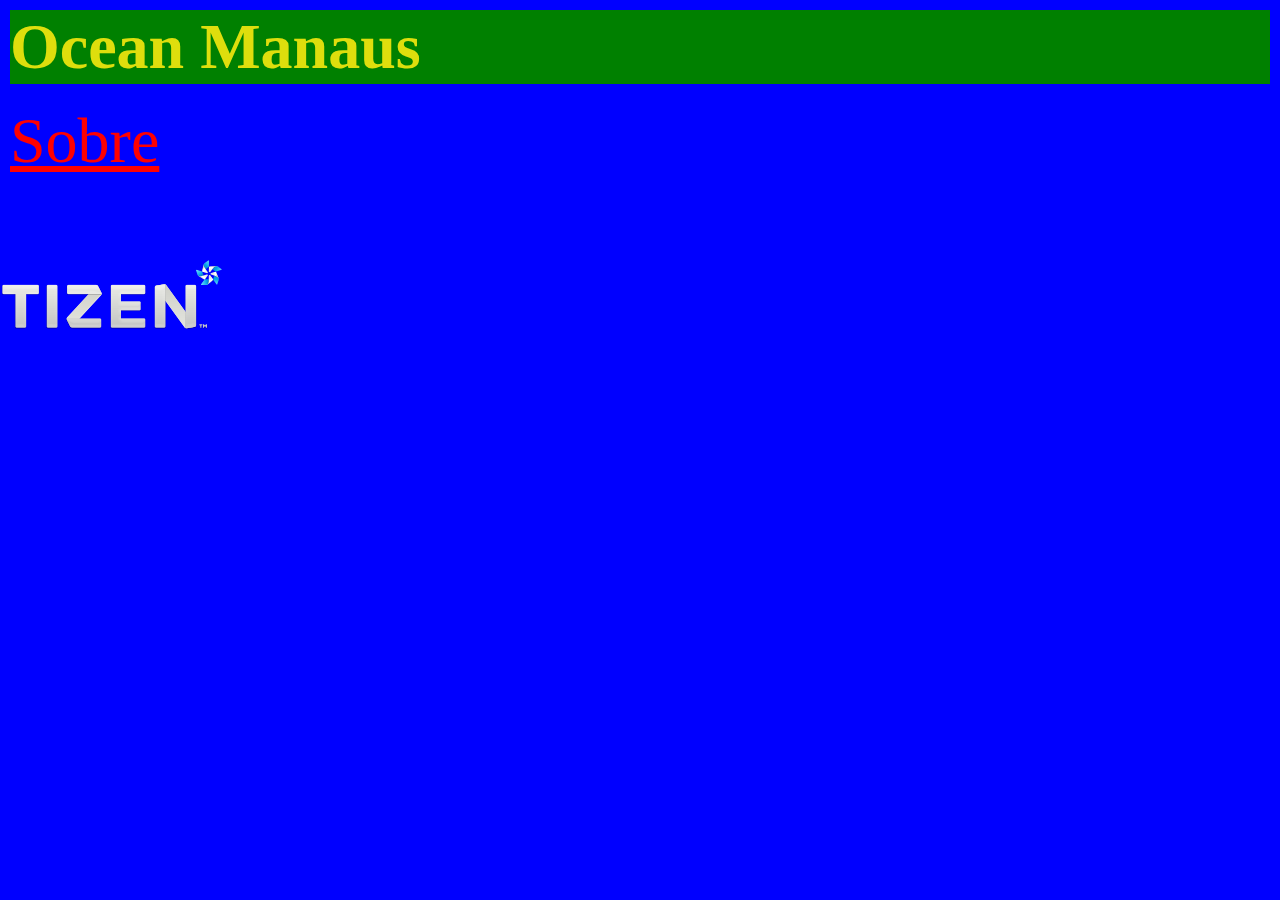
<file: Trilha - TIZEN/Aula3004/index.html>
<!DOCTYPE html>
<html>
<head>
    <meta charset="utf-8" />
    <meta name="viewport" content="width=device-width, initial-scale=1.0, maximum-scale=1.0">
    <meta name="description" content="SIMPLE CLOCK AND IMAGE CHECK IN OFFLINE - ApplicationCaches Tutorial"/>

    <title>Tutorial Tizen 30/04/21 </title>

    <link rel="stylesheet" type="text/css" href="css/style.css"/>
    <script src="js/clock.js"></script>
</head>

<body>
    
    <h1 class="nova" >Ocean Manaus</h1>
   
    
    <a href="Sobre.html"> Sobre </a>
    

    <p><output id="clock"></output></p>
    
    <img src="images/tizen.png" alt="" />
</body>
</html>
</file>
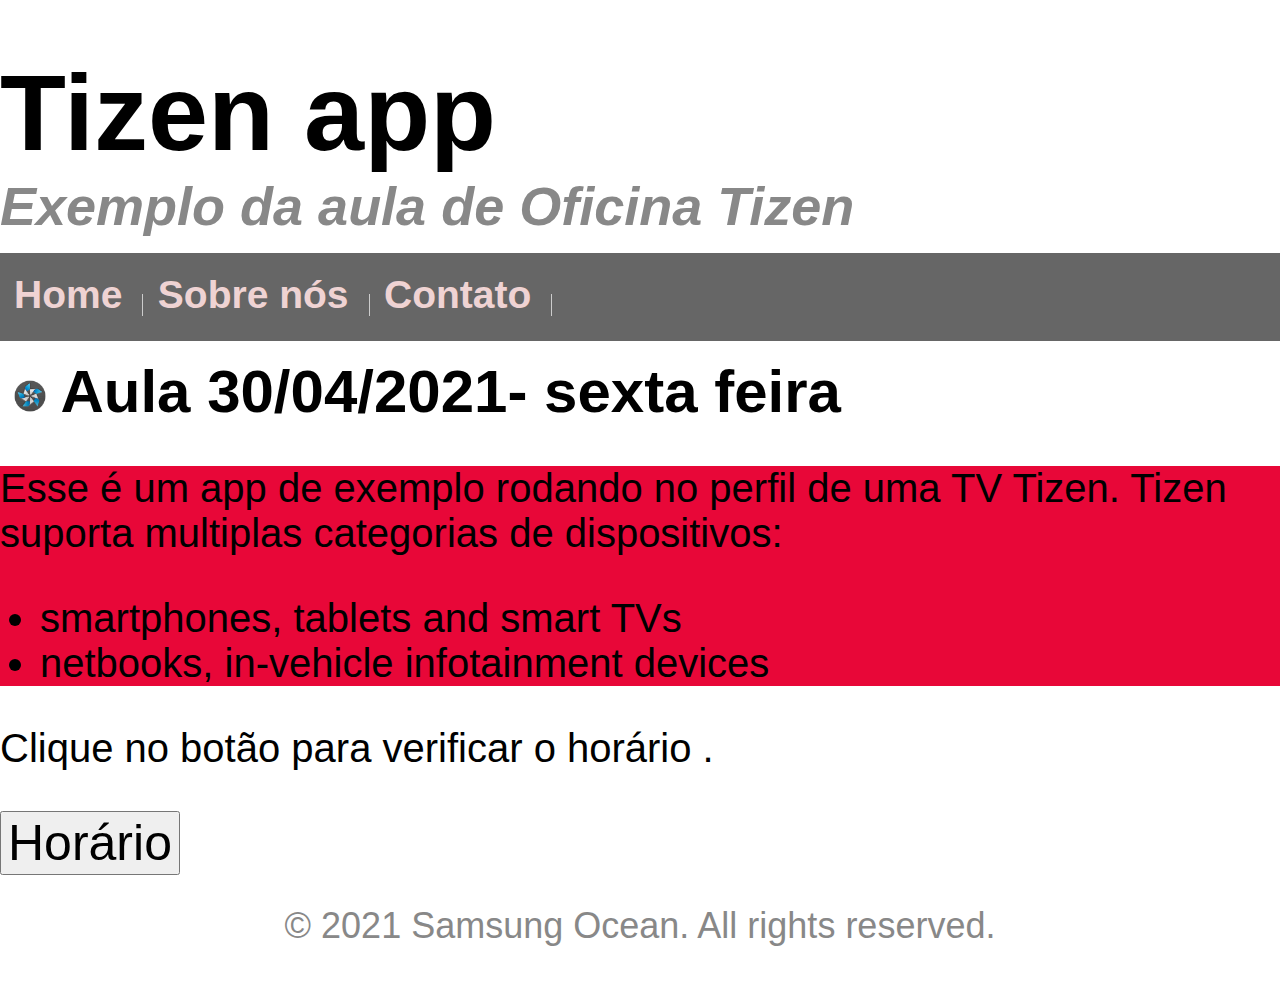
<file: Trilha - TIZEN/BasicProject/index.html>
<!DOCTYPE html>
<html>
<head>
    <meta charset="utf-8" />
    <meta name="viewport" content="width=device-width, initial-scale=1.0, maximum-scale=1.0">
    <meta name="description" content="Tizen basic template generated by Tizen Web IDE"/>

    <title>Tizen Web IDE - Tizen - Samsung Tizen TV basic Application</title>

    <link rel="stylesheet" type="text/css" href="css/style.css"/>
    <script src="js/main.js"></script>
</head>

<body>
  <header>
    <hgroup>
      <h1>Tizen app</h1>
      <h2>Exemplo da aula de Oficina Tizen</h2>
    </hgroup>
  </header>

  <nav>
    <ul>
       <li><a href="index.html">Home</a></li>
       <li><a href="sobre.html">Sobre nós</a></li>
       <li><a href="javascript:alert('Acesse nosso site: \n oceanbrasil.com  \n Fique por dentro de todas as novidades');">Contato</a></li>
    </ul>
  </nav>

  <article>
    <header>
      <h1>
        <img src="images/tizen_32.png" width="32"/> Aula 30/04/2021- sexta feira
      </h1>
    </header>
    <div class="back2">
	    <p class="back2" style="font-size:40px;">Esse é um app de exemplo rodando no perfil de uma TV Tizen. Tizen  suporta multiplas categorias de dispositivos:</p>
	    <ul>
	      <li style="font-size:40px;">smartphones, tablets and smart TVs
	      <li style="font-size:40px;">netbooks, in-vehicle infotainment devices
        </ul>
    </div>
    <section>
      
      <p style="font-size:40px;">Clique no botão para verificar o horário .</p>
      <div id="divbutton1" style="font-size:40px;">
        <button onclick="startTime();" style="font-size:50px;">Horário</button>
        
      </div>
    </section>
  </article>

  <footer>
    <p>&copy; 2021 Samsung Ocean. All rights reserved.</p>
  </footer>    
</body>
</html>
</file>
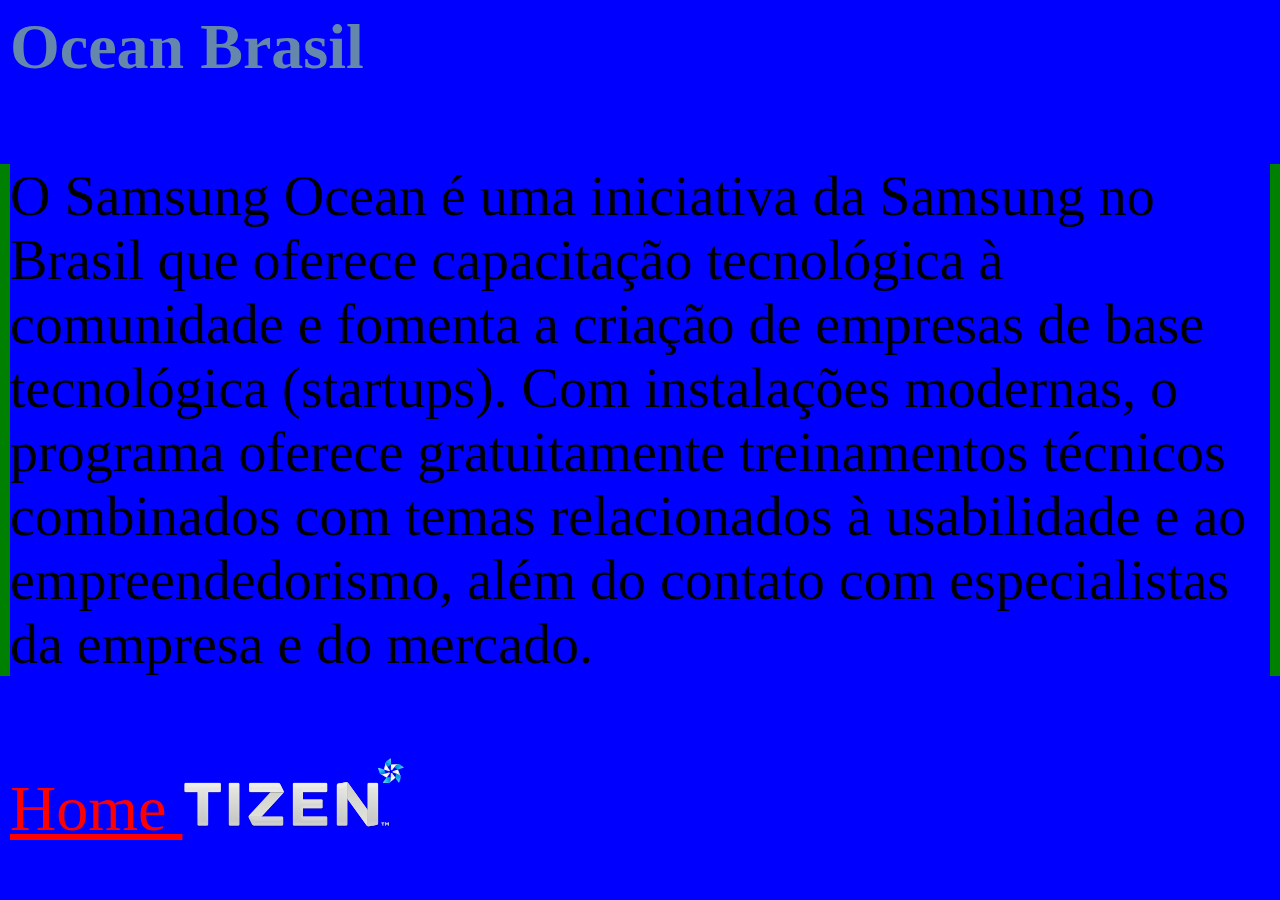
<file: Trilha - TIZEN/Aula3004/Sobre.html>
<!DOCTYPE html>
<html>
<head>
    <meta charset="utf-8" />
    <meta name="viewport" content="width=device-width, initial-scale=1.0, maximum-scale=1.0">
    <meta name="description" content="SIMPLE CLOCK AND IMAGE CHECK IN OFFLINE - ApplicationCaches Tutorial"/>

    <title>Sobre </title>

    <link rel="stylesheet" type="text/css" href="css/style.css"/>
    <script src="js/clock.js"></script>
</head>

<body>
    <h1>Ocean Brasil</h1>
    
    <div class="nova2">
    	<p>O Samsung Ocean é uma iniciativa da Samsung no Brasil que oferece capacitação tecnológica à comunidade e fomenta a criação de empresas de base tecnológica (startups). Com instalações modernas, o programa oferece gratuitamente treinamentos técnicos combinados com temas relacionados à usabilidade e ao empreendedorismo, além do contato com especialistas da empresa e do mercado.</p>
	</div>
    <a href="index.html"> Home </a>
    
    
    <img src="images/tizen.png" alt="" />
</body>
</html>
</file>
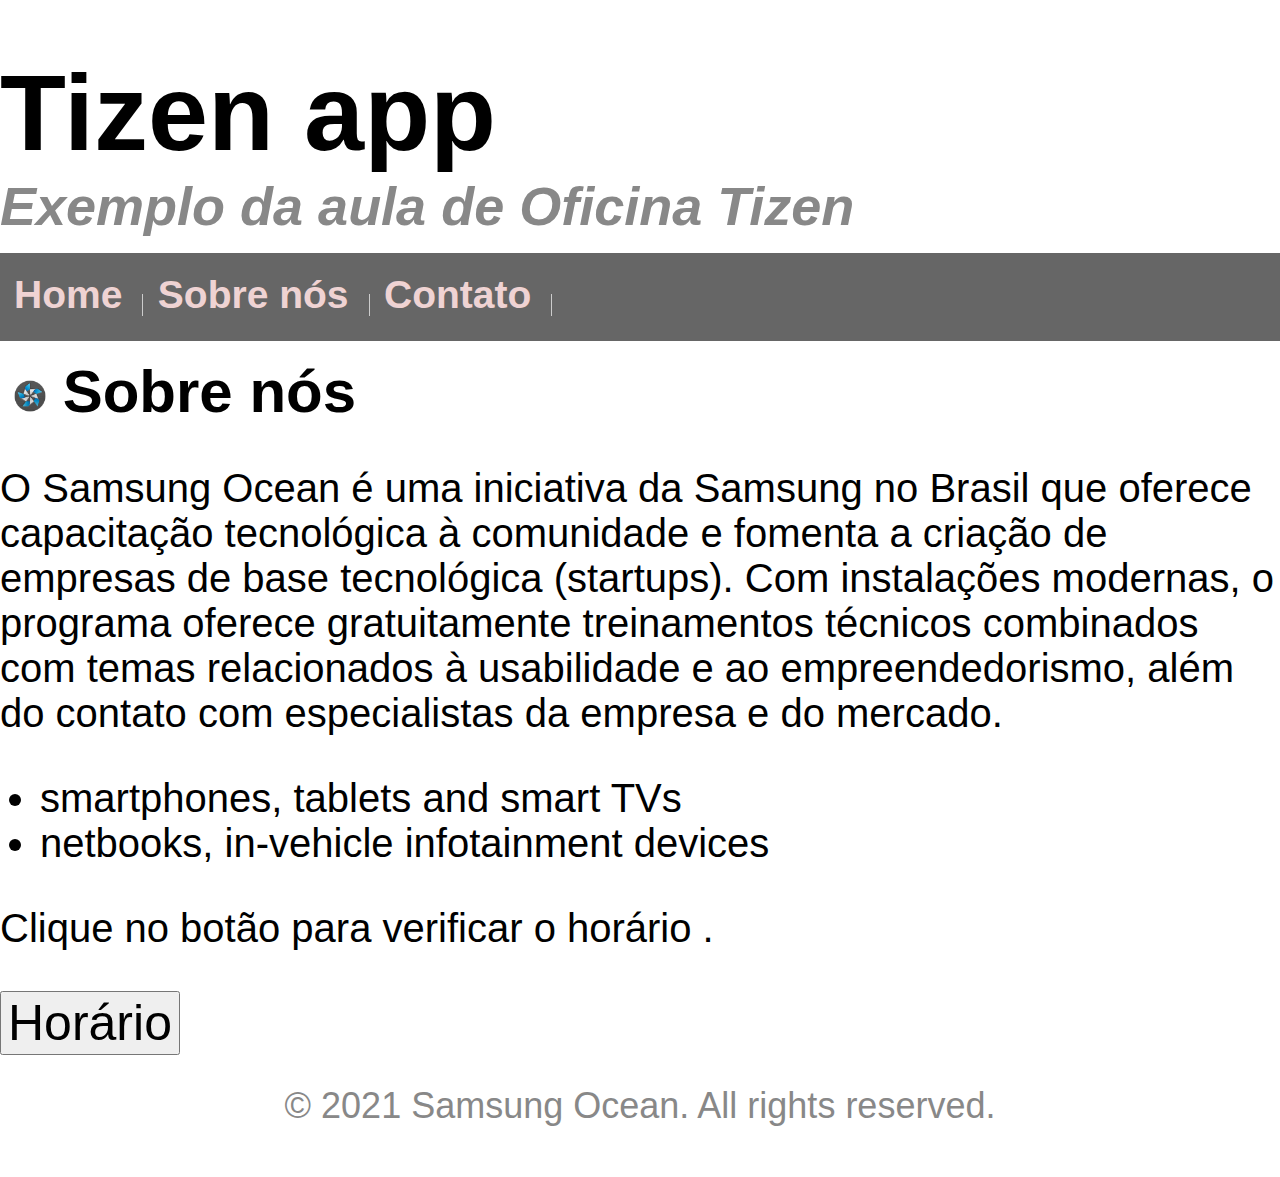
<file: Trilha - TIZEN/BasicProject/sobre.html>
<!DOCTYPE html>
<html>
<head>
    <meta charset="utf-8" />
    <meta name="viewport" content="width=device-width, initial-scale=1.0, maximum-scale=1.0">
    <meta name="description" content="Tizen basic template generated by Tizen Web IDE"/>

    <title>Tizen Web IDE - Tizen - Samsung Tizen TV basic Application</title>

    <link rel="stylesheet" type="text/css" href="css/style.css"/>
    <script src="js/main.js"></script>
</head>

<body>
  <header>
    <hgroup>
      <h1>Tizen app</h1>
      <h2>Exemplo da aula de Oficina Tizen</h2>
    </hgroup>
  </header>

  <nav>
    <ul>
       <li><a href="index.html">Home</a></li>
       <li><a href="http://oceanbrasil.com/">Sobre nós</a></li>
       <li><a href="javascript:alert('Acesse nosso site: \n oceanbrasil.com  \n E fiqu por dentro de todas as novidades');">Contato</a></li>
    </ul>
  </nav>

  <article>
    <header>
      <h1>
        <img src="images/tizen_32.png" width="32"/> Sobre nós
      </h1>
    </header>
    <p style="font-size:40px;">O Samsung Ocean é uma iniciativa da Samsung no Brasil que oferece capacitação tecnológica à comunidade e fomenta a criação de empresas de base tecnológica (startups). Com instalações modernas, o programa oferece gratuitamente treinamentos técnicos combinados com temas relacionados à usabilidade e ao empreendedorismo, além do contato com especialistas da empresa e do mercado.</p>
    <ul>
      <li style="font-size:40px;">smartphones, tablets and smart TVs
      <li style="font-size:40px;">netbooks, in-vehicle infotainment devices
    </ul>
    <section>
      
      <p style="font-size:40px;">Clique no botão para verificar o horário .</p>
      <div id="divbutton1" style="font-size:40px;">
        <button onclick="startTime();" style="font-size:50px;">Horário</button>
      </div>
    </section>
  </article>

  <footer>
    <p>&copy; 2021 Samsung Ocean. All rights reserved.</p>
  </footer>    
</body>
</html>
</html>
</file>
<file: Trilha - TIZEN/Aula3004/css/style.css>
* {
    margin:0;padding:0;background:blue
}

h1 {
    font-size:4.0em;margin:10px 10px 20px 10px;color:#6587ac;
}

.nova{
	color:#dede0d;background:green;
}
.nova2{
	background:green;
	
}

p {
	font-size:3.5em;
	margin:80px 10px 80px 10px
}

a{
	font-size:4.0em;margin:10px 0 20px 10px;color:red;
	
}
</file>
<file: Trilha - TIZEN/BasicProject/css/style.css>
* {
    font-family: Lucida Sans, Arial, Helvetica, sans-serif;
}

body {
    margin: 50px auto;
    background-color: #ffffff;
}

header h1 {
    font-size: 108px;
    margin: 0px;
}
.back2{
	background-color: #e80738;
}

header h2 {
    font-size: 54px;
    margin: 0px;
    color: #888;
    font-style: italic;
}

nav ul {
    list-style: none;
    padding: 20px;
    display: block;
    clear: right;
    background-color: #666;
    padding-left: 4px;
    height: 48px;
}

nav ul li {
    display: inline;
    padding: 0px 20px 5px 10px;
    border-right: 1px solid #ccc;
}

nav ul li a {
    color: #EFD3D3;
    text-decoration: none;
    font-size: 39px;
    font-weight: bold;
}

nav ul li a:hover {
    color: #fff;
}

article > header h1 {
    font-size: 60px;
    margin-left: 14px;
}

article > header h1 a {
    color: #993333;
}

article > header h1 img {
    vertical-align:middle;
}

article > section header h1 {
    font-size: 48px;
}

article p {
    clear: both;
}

footer p {
    text-align: center;
    font-size: 36px;
    color: #888;
    margin-top: 30px;
}
</file>
